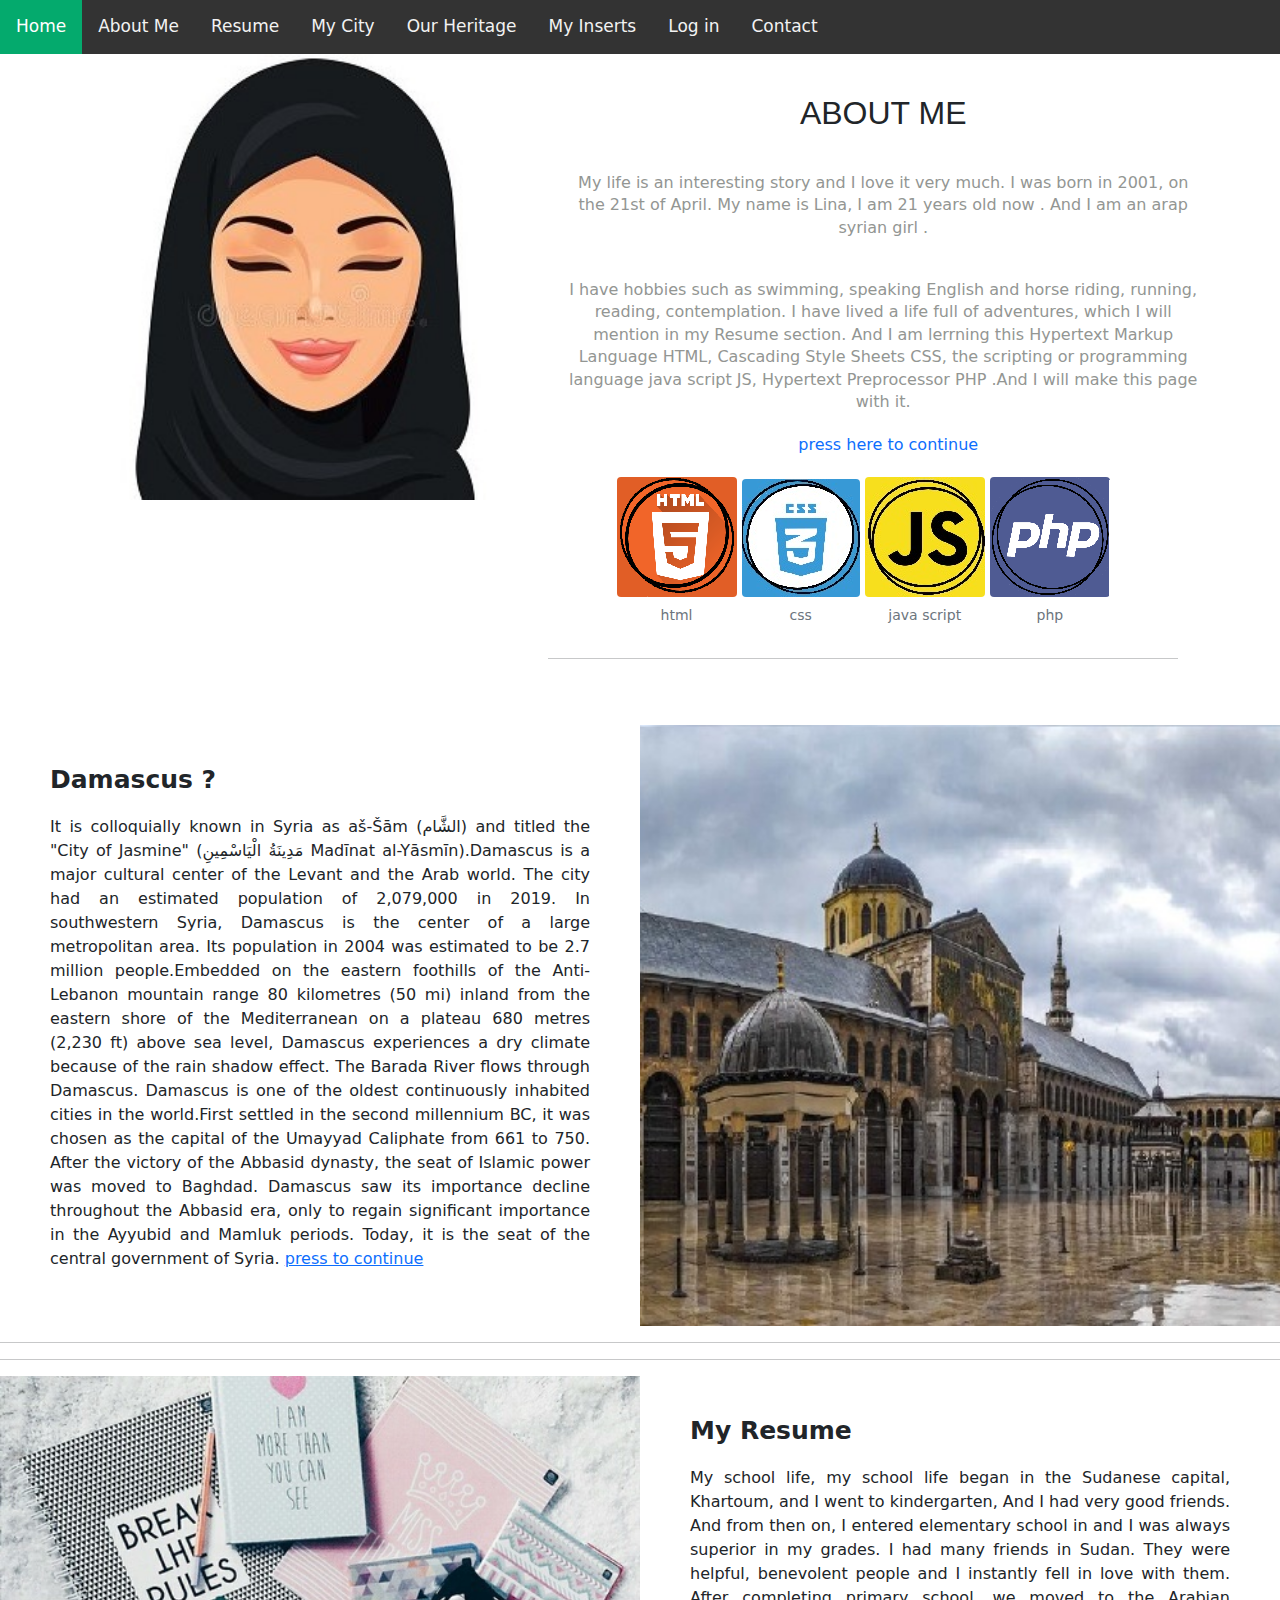
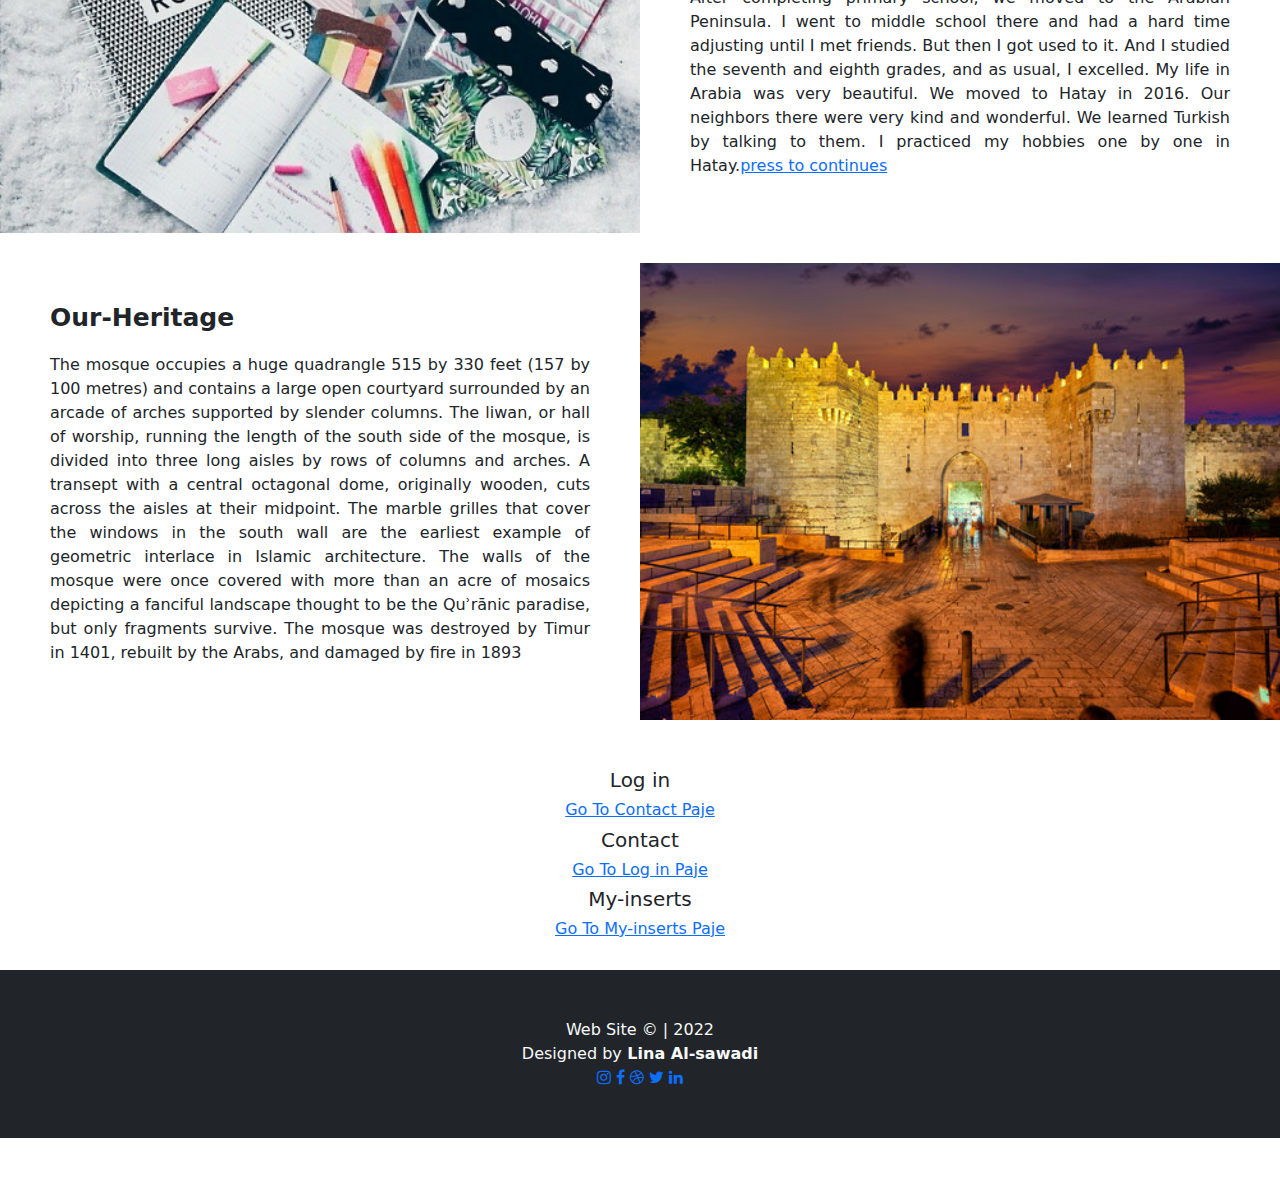
<file: index.html>
<!DOCTYPE html>
<html lang="en">
    <head>
<meta charset="UTF-8">
<title>ME LINA ALSAWADI</title>
<link rel="stylesheet" type="text/css" href="css/normalize.css">
<meta description="about me ">
<meta name="viewport" content="width=device-width, initial-scale=1">

    <!-- Bootstrap CSS -->
    <link href="https://cdn.jsdelivr.net/npm/bootstrap@5.1.3/dist/css/bootstrap.min.css" rel="stylesheet" integrity="sha384-1BmE4kWBq78iYhFldvKuhfTAU6auU8tT94WrHftjDbrCEXSU1oBoqyl2QvZ6jIW3" crossorigin="anonymous">

    <link rel="stylesheet" type="text/css" href="css/proje1_Deneme.css">
<link rel="stylesheet" href="css/bootstrap.min.css">
<link rel="stylesheet" href="https://cdnjs.cloudflare.com/ajax/libs/font-awesome/4.7.0/css/font-awesome.min.css">
<link rel="stylesheet" type="text/css" href="css/style.css" media="all" />

    <script src="js/bootstrap.min.js" ></script>

    </head>
<body>
      
   
          
<div class="topnav" id="myTopnav">
  <a href="#" class="active">Home</a>
  <a href="about-me.html">About Me</a>
  <a href="resume.html">Resume</a>
  <a href="my-city.html">My City</a>
  <a href="our-heritage.html">Our Heritage</a>
  <a href="my-inserts.html">My Inserts</a>
  <a href="login.html">Log in</a>
  <a href="contact-me.html">Contact</a>
  <a href="javascript:void(0);" class="icon" onclick="myFunction()">
    <i class="fa fa-bars"></i>
  </a>
</div>


        <!--START ABOUT ME-->
        <div class="about-me">

          <div class="container">
            <div class="image">
              
               <img src="images/avatar.jpg" class="img-fluid" alt="...">
            </div>
            <div class="info">

                     <h2>about Me</h2>
                        <p>My life is an interesting story and I love it very much. I was born in 2001, on the 21st of April. My name is Lina, I am 21 years old now . And I am an arap syrian girl .</p>
                        <p>     I have hobbies such as swimming, speaking English and horse riding, running, reading, contemplation.  I have lived a life full of adventures, which I will mention in my Resume section. And I am lerrning this Hypertext Markup Language HTML, Cascading Style Sheets CSS,  the scripting or programming language java script JS, Hypertext Preprocessor PHP .And I will make this page with it. </p>
                        <a href="about-me.html">press here to continue</a>
                  <div class="hobbies">
                    <figure class="figure">
                      <img src="images/html.png" class="figure-img img-fluid rounded" alt="...">
                      <figcaption class="figure-caption">html</figcaption>
                    </figure>
                    <figure class="figure">
                      <img src="images/css.png" class="figure-img img-fluid rounded" alt="...">
                      <figcaption class="figure-caption">css</figcaption>
                    </figure>
                    <figure class="figure">
                      <img src="images/js.jpg" class="figure-img img-fluid rounded" alt="...">
                      <figcaption class="figure-caption">java script</figcaption>
                    </figure>
                    <figure class="figure">
                      <img src="images/php.png" class="figure-img img-fluid rounded" alt="...">
                      <figcaption class="figure-caption">php</figcaption>
                    </figure>
                <hr>
            </div>
          </div>
        </div>
      </div>

        <!--END  ABOUT   ME-->

        <!--START MY CITY-->
       <div>
        <div class="my-city">
          <div class="section-container">
            <div class="columns content">
               <div class="content-container">
                  <h5>Damascus ?</h5>
                  <p>
                    It is colloquially known in Syria as aš-Šām (الشَّام) and titled the "City of Jasmine" (مَدِينَةُ الْيَاسْمِينِ Madīnat al-Yāsmīn).Damascus is a major cultural center of the Levant and the Arab world. The city had an estimated population of 2,079,000 in 2019.
        
                    In southwestern Syria, Damascus is the center of a large metropolitan area. Its population in 2004 was estimated to be 2.7 million people.Embedded on the eastern foothills of the Anti-Lebanon mountain range 80 kilometres (50 mi) inland from the eastern shore of the Mediterranean on a plateau 680 metres (2,230 ft) above sea level, Damascus experiences a dry climate because of the rain shadow effect. The Barada River flows through Damascus.
                    
                    Damascus is one of the oldest continuously inhabited cities in the world.First settled in the second millennium BC, it was chosen as the capital of the Umayyad Caliphate from 661 to 750. After the victory of the Abbasid dynasty, the seat of Islamic power was moved to Baghdad. Damascus saw its importance decline throughout the Abbasid era, only to regain significant importance in the Ayyubid and Mamluk periods. Today, it is the seat of the central government of Syria. <a href="my-city.html">press to continue</a></p>
                           </p>
               </div>
            </div>
            <div class="columns image" style="background-image:url('damascus/damascus.jpg')">
               &nbsp;
            </div>
      </div>



        <!--END   MY  CITY-->

        <hr>
        <hr>
        <!--START     RESUME-->
        <div class="resume">
          <div class="section-container">
            <div class="columns image" style="background-image:url('damascus/study.jpg')">
               &nbsp;
            </div>
            <div class="columns content">
               <div class="content-container">
                  <h5>My Resume</h5>
                  <p>
                    My school life, my school life began in the Sudanese capital, Khartoum, and I went to kindergarten,
 And I had very good friends. And from then on, I entered elementary school in and I was always superior in my grades. I had many friends in Sudan. They were helpful, benevolent people and I instantly fell in love with them. After completing primary school, we moved to the Arabian Peninsula. I went to middle school there and had a hard time adjusting until I met friends. But then I got used to it. And I studied the seventh and eighth grades, and as usual, I excelled. My life in Arabia was very beautiful. We moved to Hatay in 2016. Our neighbors there were very kind and wonderful. We learned Turkish by talking to them. I practiced my hobbies one by one in Hatay.<a href="resume.html">press to continues</a>
                  </p>
               </div>
            </div>
         </div>
            
        </div>

        <div>
          <div class="my-city">
            <div class="section-container">
              <div class="columns content">
                 <div class="content-container">
                    <h5>Our-Heritage</h5>
                    <p>
                      The mosque occupies a huge quadrangle 515 by 330 feet (157 by 100 metres) and contains a large open courtyard surrounded by an arcade of arches supported by slender columns. The liwan, or hall of worship, running the length of the south side of the mosque, is divided into three long aisles by rows of columns and arches. A transept with a central octagonal dome, originally wooden, cuts across the aisles at their midpoint. The marble grilles that cover the windows in the south wall are the earliest example of geometric interlace in Islamic architecture. The walls of the mosque were once covered with more than an acre of mosaics depicting a fanciful landscape thought to be the Quʾrānic paradise, but only fragments survive. The mosque was destroyed by Timur in 1401, rebuilt by the Arabs, and damaged by fire in 1893       
                      </p>       
                       </div>
              </div>
              <div class="columns image" style="background-image:url('damascus/360_F_309929042_dO1wbVIYt9ZJgzGYjP9IMIwEg3j2sZ5L.jpg')">
                 &nbsp;
              </div>
        </div>
  

        <!-- START  MY   EDUCATION-->
        <br>
        <br>
       
        <row >
        <div class="go-to" class="col-md-4">
                  <h5>Log in</h5>
                     <a href="contact-me.html"><h6>Go To Contact Paje</h6></a>
        </div>

        

        <div class="go-to" class="col-md-4">
                  <h5>Contact</h5>
                     <a href="login.html"><h6>Go To Log in Paje</h6></a>
        </div>

      

        <div class="go-to" class="col-md-4">
                  <h5>My-inserts</h5>
                     <a href="my-inserts.html"><h6>Go To My-inserts Paje</h6></a>
        </div>

        
       
      </row>
      
<br>
             <!-- START   FOOTER-->

             
              <div class="bg-dark text-light text-center">
                <p class="align-middle p-5 mb-0">
                  <span>Web Site &copy; | 2022 </span><br>
                  <span>Designed by<b> Lina Al-sawadi</b></span><br>
                  <span><a href="https://www.instagram.com/"><i class="fa fa-instagram"></i></a>
                  <span><a href="https://www.facebook.com/"><i class="fa fa-facebook"></i></a>
                    <a href="https://dribbble.com/"><i class="fa fa-dribbble"></i></a>
                    <a href="https://twitter.com/"><i class="fa fa-twitter"></i></a>
                    <a href="https://www.linkedin.com/"><i class="fa fa-linkedin"></i></a></span>
                  </p>
              </div>




             <!-- START    FOOTER-->

             <script src="https://cdn.jsdelivr.net/npm/bootstrap@5.1.3/dist/js/bootstrap.bundle.min.js" integrity="sha384-ka7Sk0Gln4gmtz2MlQnikT1wXgYsOg+OMhuP+IlRH9sENBO0LRn5q+8nbTov4+1p" crossorigin="anonymous"></script>
             <script>
              function myFunction() {
                var x = document.getElementById("myTopnav");
                if (x.className === "topnav") {
                  x.className += " responsive";
                } else {
                  x.className = "topnav";
                }
              }
              </script>
</body>
</html>
</file>
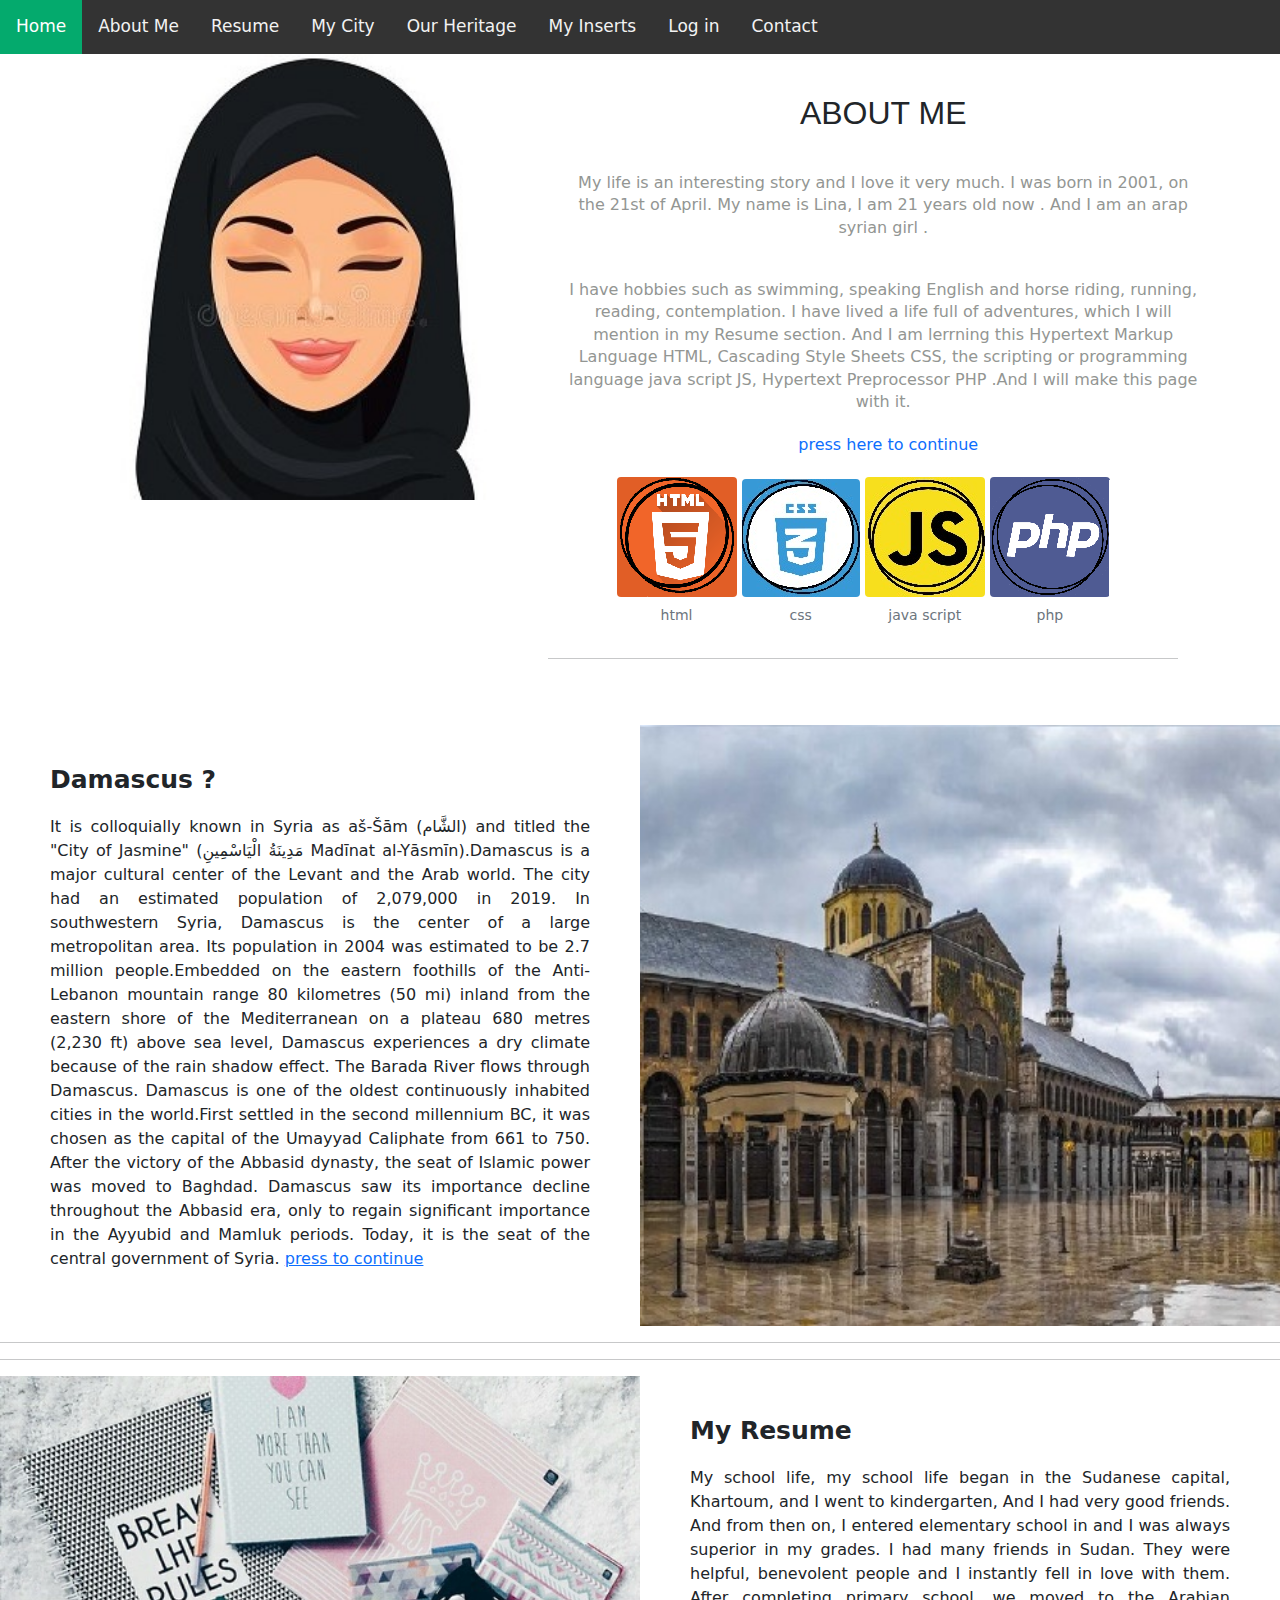
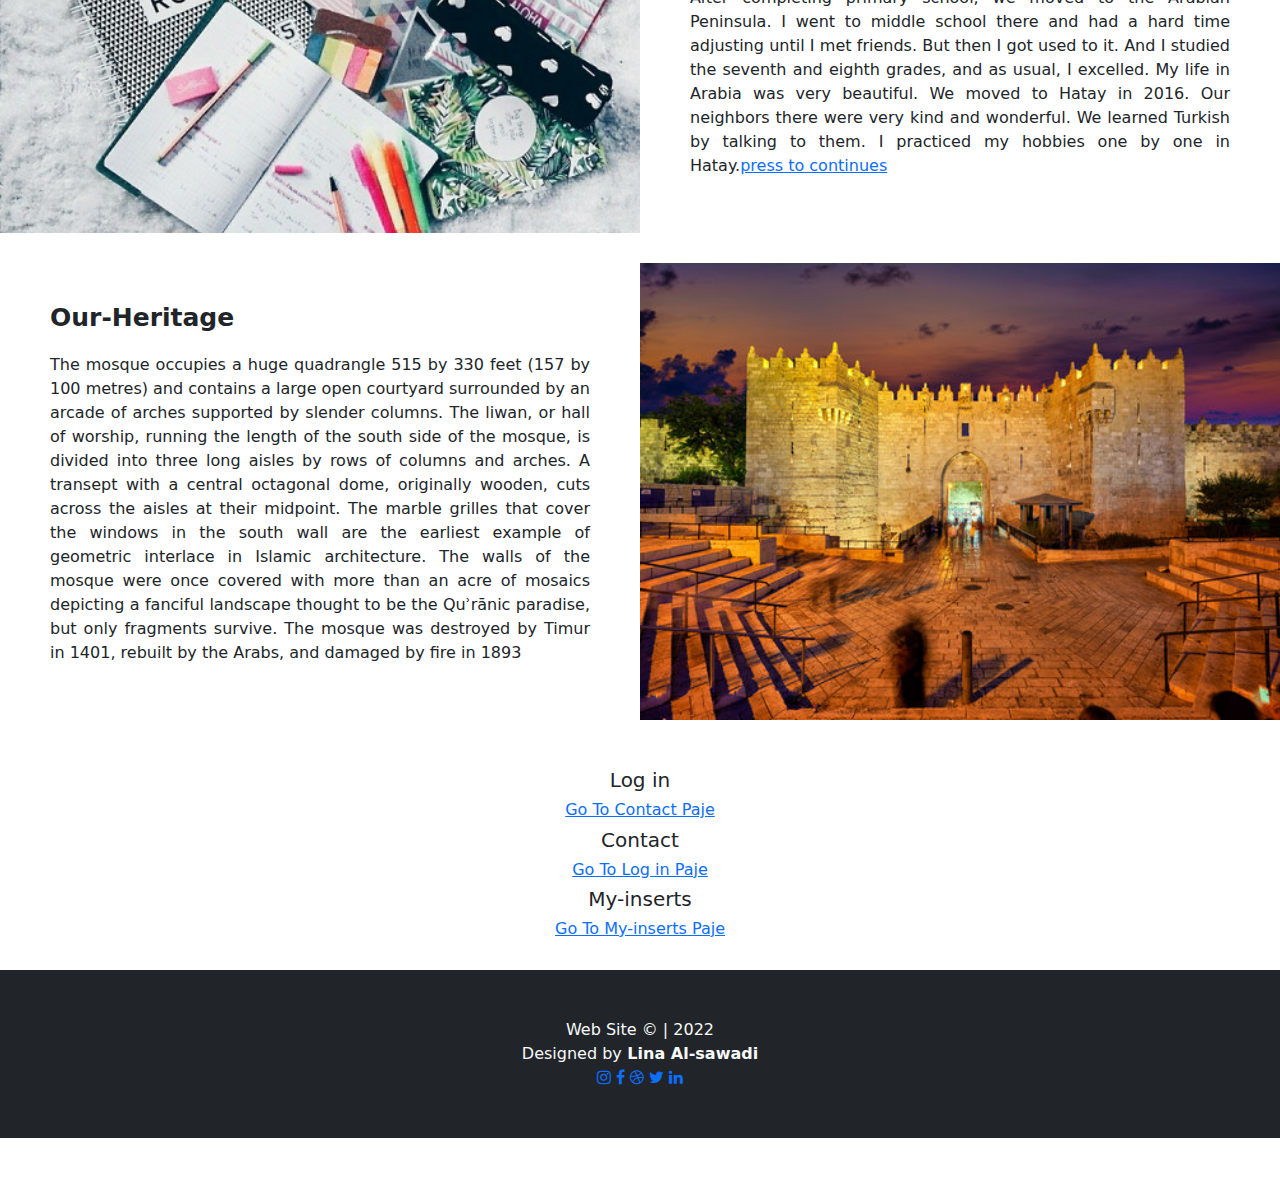
<file: proje1_Deneme.html>
<!DOCTYPE html>
<html lang="en">
    <head>
<meta charset="UTF-8">
<title>ME LINA ALSAWADI</title>
<link rel="stylesheet" type="text/css" href="css/normalize.css">
<meta description="about me ">
<meta name="viewport" content="width=device-width, initial-scale=1">

    <!-- Bootstrap CSS -->
    <link href="https://cdn.jsdelivr.net/npm/bootstrap@5.1.3/dist/css/bootstrap.min.css" rel="stylesheet" integrity="sha384-1BmE4kWBq78iYhFldvKuhfTAU6auU8tT94WrHftjDbrCEXSU1oBoqyl2QvZ6jIW3" crossorigin="anonymous">

    <link rel="stylesheet" type="text/css" href="css/proje1_Deneme.css">
<link rel="stylesheet" href="css/bootstrap.min.css">
<link rel="stylesheet" href="https://cdnjs.cloudflare.com/ajax/libs/font-awesome/4.7.0/css/font-awesome.min.css">
<link rel="stylesheet" type="text/css" href="css/style.css" media="all" />

    <script src="js/bootstrap.min.js" ></script>

    </head>
<body>
      
   
          
<div class="topnav" id="myTopnav">
  <a href="#" class="active">Home</a>
  <a href="about-me.html">About Me</a>
  <a href="resume.html">Resume</a>
  <a href="my-city.html">My City</a>
  <a href="our-heritage.html">Our Heritage</a>
  <a href="my-inserts.html">My Inserts</a>
  <a href="login.html">Log in</a>
  <a href="contact-me.html">Contact</a>
  <a href="javascript:void(0);" class="icon" onclick="myFunction()">
    <i class="fa fa-bars"></i>
  </a>
</div>

        <!--END   HEADER-->


        <!--START FEATURES-->
        <!-- <div>

           <div class="features">
  
              <div class="container">
                        <div class="feat">
                          <h2>Who am I</h2>
                          <p>I am Lina Alsawadi an Arab Syrian girl,from Damascus, and I study computer engineering at Sakarya University, and I feel proud of that.</p>
                        </div>

                        <div class="feat">
                          <h2>GOALS</h2>
                          <p>I hope to achieve the highest ranks, make difference in this short life .keep your goals out of reach, but not out of sight.</p>
                        </div>


                        <div class="feat">
                          <h2>HOPPIES</h2>
                          <p>Do what is meaningful
                            Focus on the things that matter and become the designer of your best life. It's all in your hands. .</p>
                        </div>
              </div>
          </div>

        </div> -->

        <!--START FEATURES-->



        <!--START ABOUT ME-->
        <div class="about-me">

          <div class="container">
            <div class="image">
              
               <img src="images/avatar.jpg" class="img-fluid" alt="...">
            </div>
            <div class="info">

                     <h2>about Me</h2>
                        <p>My life is an interesting story and I love it very much. I was born in 2001, on the 21st of April. My name is Lina, I am 21 years old now . And I am an arap syrian girl .</p>
                        <p>     I have hobbies such as swimming, speaking English and horse riding, running, reading, contemplation.  I have lived a life full of adventures, which I will mention in my Resume section. And I am lerrning this Hypertext Markup Language HTML, Cascading Style Sheets CSS,  the scripting or programming language java script JS, Hypertext Preprocessor PHP .And I will make this page with it. </p>
                        <a href="about-me.html">press here to continue</a>
                  <div class="hobbies">
                    <figure class="figure">
                      <img src="images/html.png" class="figure-img img-fluid rounded" alt="...">
                      <figcaption class="figure-caption">html</figcaption>
                    </figure>
                    <figure class="figure">
                      <img src="images/css.png" class="figure-img img-fluid rounded" alt="...">
                      <figcaption class="figure-caption">css</figcaption>
                    </figure>
                    <figure class="figure">
                      <img src="images/js.jpg" class="figure-img img-fluid rounded" alt="...">
                      <figcaption class="figure-caption">java script</figcaption>
                    </figure>
                    <figure class="figure">
                      <img src="images/php.png" class="figure-img img-fluid rounded" alt="...">
                      <figcaption class="figure-caption">php</figcaption>
                    </figure>
                <hr>
            </div>
          </div>
        </div>
      </div>

        <!--END  ABOUT   ME-->

        <!--START MY CITY-->
       <div>
        <div class="my-city">
          <div class="section-container">
            <div class="columns content">
               <div class="content-container">
                  <h5>Damascus ?</h5>
                  <p>
                    It is colloquially known in Syria as aš-Šām (الشَّام) and titled the "City of Jasmine" (مَدِينَةُ الْيَاسْمِينِ Madīnat al-Yāsmīn).Damascus is a major cultural center of the Levant and the Arab world. The city had an estimated population of 2,079,000 in 2019.
        
                    In southwestern Syria, Damascus is the center of a large metropolitan area. Its population in 2004 was estimated to be 2.7 million people.Embedded on the eastern foothills of the Anti-Lebanon mountain range 80 kilometres (50 mi) inland from the eastern shore of the Mediterranean on a plateau 680 metres (2,230 ft) above sea level, Damascus experiences a dry climate because of the rain shadow effect. The Barada River flows through Damascus.
                    
                    Damascus is one of the oldest continuously inhabited cities in the world.First settled in the second millennium BC, it was chosen as the capital of the Umayyad Caliphate from 661 to 750. After the victory of the Abbasid dynasty, the seat of Islamic power was moved to Baghdad. Damascus saw its importance decline throughout the Abbasid era, only to regain significant importance in the Ayyubid and Mamluk periods. Today, it is the seat of the central government of Syria. <a href="my-city.html">press to continue</a></p>
                           </p>
               </div>
            </div>
            <div class="columns image" style="background-image:url('damascus/damascus.jpg')">
               &nbsp;
            </div>
      </div>



        <!--END   MY  CITY-->

        <hr>
        <hr>
        <!--START     RESUME-->
        <div class="resume">
          <div class="section-container">
            <div class="columns image" style="background-image:url('damascus/study.jpg')">
               &nbsp;
            </div>
            <div class="columns content">
               <div class="content-container">
                  <h5>My Resume</h5>
                  <p>
                    My school life, my school life began in the Sudanese capital, Khartoum, and I went to kindergarten,
 And I had very good friends. And from then on, I entered elementary school in and I was always superior in my grades. I had many friends in Sudan. They were helpful, benevolent people and I instantly fell in love with them. After completing primary school, we moved to the Arabian Peninsula. I went to middle school there and had a hard time adjusting until I met friends. But then I got used to it. And I studied the seventh and eighth grades, and as usual, I excelled. My life in Arabia was very beautiful. We moved to Hatay in 2016. Our neighbors there were very kind and wonderful. We learned Turkish by talking to them. I practiced my hobbies one by one in Hatay.<a href="resume.html">press to continues</a>
                  </p>
               </div>
            </div>
         </div>
            
        </div>

        <div>
          <div class="my-city">
            <div class="section-container">
              <div class="columns content">
                 <div class="content-container">
                    <h5>Our-Heritage</h5>
                    <p>
                      The mosque occupies a huge quadrangle 515 by 330 feet (157 by 100 metres) and contains a large open courtyard surrounded by an arcade of arches supported by slender columns. The liwan, or hall of worship, running the length of the south side of the mosque, is divided into three long aisles by rows of columns and arches. A transept with a central octagonal dome, originally wooden, cuts across the aisles at their midpoint. The marble grilles that cover the windows in the south wall are the earliest example of geometric interlace in Islamic architecture. The walls of the mosque were once covered with more than an acre of mosaics depicting a fanciful landscape thought to be the Quʾrānic paradise, but only fragments survive. The mosque was destroyed by Timur in 1401, rebuilt by the Arabs, and damaged by fire in 1893       
                      </p>       
                       </div>
              </div>
              <div class="columns image" style="background-image:url('damascus/360_F_309929042_dO1wbVIYt9ZJgzGYjP9IMIwEg3j2sZ5L.jpg')">
                 &nbsp;
              </div>
        </div>
  

        <!-- START  MY   EDUCATION-->
        <br>
        <br>
       
        <row >
        <div class="go-to" class="col-md-4">
                  <h5>Log in</h5>
                     <a href="contact-me.html"><h6>Go To Contact Paje</h6></a>
        </div>

        

        <div class="go-to" class="col-md-4">
                  <h5>Contact</h5>
                     <a href="login.html"><h6>Go To Log in Paje</h6></a>
        </div>

      

        <div class="go-to" class="col-md-4">
                  <h5>My-inserts</h5>
                     <a href="my-inserts.html"><h6>Go To My-inserts Paje</h6></a>
        </div>

        
       
      </row>
      
<br>
             <!-- START   FOOTER-->

             
              <div class="bg-dark text-light text-center">
                <p class="align-middle p-5 mb-0">
                  <span>Web Site &copy; | 2022 </span><br>
                  <span>Designed by<b> Lina Al-sawadi</b></span><br>
                  <span><a href="https://www.instagram.com/"><i class="fa fa-instagram"></i></a>
                  <span><a href="https://www.facebook.com/"><i class="fa fa-facebook"></i></a>
                    <a href="https://dribbble.com/"><i class="fa fa-dribbble"></i></a>
                    <a href="https://twitter.com/"><i class="fa fa-twitter"></i></a>
                    <a href="https://www.linkedin.com/"><i class="fa fa-linkedin"></i></a></span>
                  </p>
              </div>




             <!-- START    FOOTER-->

             <script src="https://cdn.jsdelivr.net/npm/bootstrap@5.1.3/dist/js/bootstrap.bundle.min.js" integrity="sha384-ka7Sk0Gln4gmtz2MlQnikT1wXgYsOg+OMhuP+IlRH9sENBO0LRn5q+8nbTov4+1p" crossorigin="anonymous"></script>
             <script>
              function myFunction() {
                var x = document.getElementById("myTopnav");
                if (x.className === "topnav") {
                  x.className += " responsive";
                } else {
                  x.className = "topnav";
                }
              }
              </script>
</body>
</html>
</file>
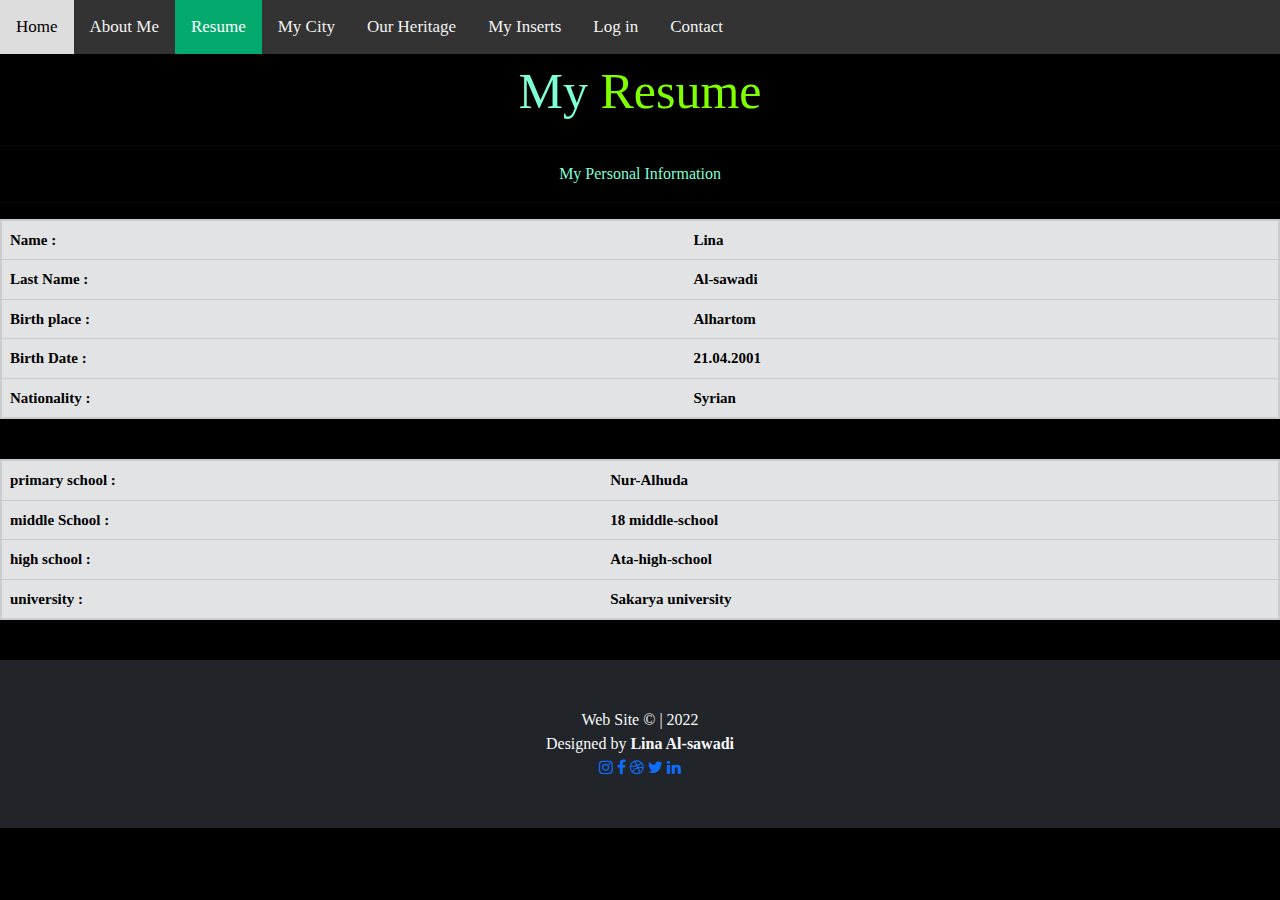
<file: resume.html>
<!DOCTYPE html>
<html lang="en">
    <head>
<meta charset="UTF-8">
<title>Resume</title>
<link rel="stylesheet" type="text/css" href="css/normalize.css">
<meta description="about me ">
<meta name="viewport" content="width=device-width, initial-scale=1">

    <!-- Bootstrap CSS -->
    <link href="https://cdn.jsdelivr.net/npm/bootstrap@5.1.3/dist/css/bootstrap.min.css" rel="stylesheet" integrity="sha384-1BmE4kWBq78iYhFldvKuhfTAU6auU8tT94WrHftjDbrCEXSU1oBoqyl2QvZ6jIW3" crossorigin="anonymous">

    <link rel="stylesheet" type="text/css" href="css/proje1_Deneme.css">
<link rel="stylesheet" href="css/bootstrap.min.css">
<link rel="stylesheet" href="https://cdnjs.cloudflare.com/ajax/libs/font-awesome/4.7.0/css/font-awesome.min.css">
<link rel="stylesheet" type="text/css" href="css/style.css" media="all" />

    <script src="js/bootstrap.min.js" ></script>

    <style>
        
  

  .address{
            font-size:large;
            font-family: Cambria, Cochin, Georgia, Times, 'Times New Roman', serif;
            text-align: center;
            text-transform: capitalize;
            font-size: 50px;
            background-color: #000000;
            color: aquamarine;
        }
        

        .address  span{
            color:chartreuse;
        }
        Body

{  

background-color: #fff;

font-family: Calibri;

}

h1 {

font-weight:bold;

color: #4682B4;

text-align: center;

}

table {

color: white;

font-size: 15px;

font-weight: bold;

background-color: #696969;

border-collapse: collapse;

border: 2px solid navy;

  }

    </style>
    </head>
<body style="background:#000000;">

    <div class="topnav" id="myTopnav">
        <a href="index.html" >Home</a>
        <a href="about-me.html">About Me</a>
        <a href="#" class="active">Resume</a>
        <a href="my-city.html">My City</a>
        <a href="our-heritage.html">Our Heritage</a>
        <a href="my-inserts.html">My Inserts</a>
        <a href="login.html">Log in</a>
        <a href="contact-me.html">Contact</a>
        <a href="javascript:void(0);" class="icon" onclick="myFunction()">
          <i class="fa fa-bars"></i>
        </a>
      </div>
      
      <header class="address">
        my <span>resume</span>
      </header>
       
       


<hr>
<center style="color: aquamarine;">My Personal Information</center>
<hr>
<section>
<table class="table table-secondary">

  <tbody>
    <tr>
      <th>Name :</th>
      <td>Lina </td>
    </tr>
    <tr>
      <th>Last Name :</th>
      <td>Al-sawadi</td>
    </tr>
    <tr>
      <th>Birth place : </th>
      <td>Alhartom</td>
    </tr>
    <tr>
      <th>Birth Date : </th>
      <td>21.04.2001</td>
    </tr>
    <tr>
      <th>Nationality : </th>
      <td>Syrian</td>
    </tr>
  </tbody>

</table>
<br>

</section>

<section>
<table class="table table-secondary">

  <tbody>
    <tr>
      <th>primary school :</th>
      <td>Nur-Alhuda </td>
    </tr>
    <tr>
      <th>middle School :</th>
      <td>18 middle-school</td>
    </tr>
    <tr>
      <th>high school : </th>
      <td>Ata-high-school </td>
    </tr>
    <tr>
      <th>university : </th>
      <td>Sakarya university</td>
    </tr>
  </tbody>

</table>
<br>

</section>









      <div class="bg-dark text-light text-center">
        <p class="align-middle p-5 mb-0">
          <span>Web Site &copy; | 2022 </span><br>
          <span>Designed by<b> Lina Al-sawadi</b></span><br>
          <span><a href="https://www.instagram.com/"><i class="fa fa-instagram"></i></a>
          <span><a href="https://www.facebook.com/"><i class="fa fa-facebook"></i></a>
            <a href="https://dribbble.com/"><i class="fa fa-dribbble"></i></a>
            <a href="https://twitter.com/"><i class="fa fa-twitter"></i></a>
            <a href="https://www.linkedin.com/"><i class="fa fa-linkedin"></i></a></span>
          </p>
      </div>



     <script src="https://cdn.jsdelivr.net/npm/bootstrap@5.1.3/dist/js/bootstrap.bundle.min.js" integrity="sha384-ka7Sk0Gln4gmtz2MlQnikT1wXgYsOg+OMhuP+IlRH9sENBO0LRn5q+8nbTov4+1p" crossorigin="anonymous"></script>
      <script>
       function myFunction() {
         var x = document.getElementById("myTopnav");
         if (x.className === "topnav") {
           x.className += " responsive";
         } else {
           x.className = "topnav";
         }
       }
       </script>
 </body>
 </html>
</file>
<file: css/proje1_Deneme.css>
/*        Start   Rules             */
body {
    margin: 0;
    font-family: Arial, Helvetica, sans-serif;
  }
  
  * {
    box-sizing: border-box;
  }
  
  /* Position the image container (needed to position the left and right arrows) */
  .container {
    position: relative;
  }
  
  /* Hide the images by default */
  .mySlides {
    display: none;
  }
  
  /* Add a pointer when hovering over the thumbnail images */
  .cursor {
    cursor: pointer;
  }
  
  /* Next & previous buttons */
  .prev,
  .next {
    cursor: pointer;
    position: absolute;
    top: 40%;
    width: auto;
    padding: 16px;
    margin-top: -50px;
    color: white;
    font-weight: bold;
    font-size: 20px;
    border-radius: 0 3px 3px 0;
    user-select: none;
    -webkit-user-select: none;
  }
  
  /* Position the "next button" to the right */
  .next {
    right: 0;
    border-radius: 3px 0 0 3px;
  }
  
  /* On hover, add a black background color with a little bit see-through */
  .prev:hover,
  .next:hover {
    background-color: rgba(0, 0, 0, 0.8);
  }
  
  /* Number text (1/3 etc) */
  .numbertext {
    color: #f2f2f2;
    font-size: 12px;
    padding: 8px 12px;
    position: absolute;
    top: 0;
  }
  
  /* Container for image text */
  .caption-container {
    text-align: center;
    background-color: #222;
    padding: 2px 16px;
    color: white;
  }
  
  .row:after {
    content: "";
    display: table;
    clear: both;
  }
  
  /* Six columns side by side */
  .column {
    float: left;
    width: 16.66%;
  }
  
  /* Add a transparency effect for thumnbail images */
  .demo {
    opacity: 0.6;
  }
  
  .active,
  .demo:hover {
    opacity: 1;
  }






  .topnav {
    overflow: hidden;
    background-color: #333;
  }
  
  .topnav a {
    float: left;
    display: block;
    color: #f2f2f2;
    text-align: center;
    padding: 14px 16px;
    text-decoration: none;
    font-size: 17px;
  }
  
  .topnav a:hover {
    background-color: #ddd;
    color: black;
  }
  
  .topnav a.active {
    background-color: #04AA6D;
    color: white;
  }
  
  .topnav .icon {
    display: none;
  }
  
  @media screen and (max-width: 600px) {
    .topnav a:not(:first-child) {display: none;}
    .topnav a.icon {
      float: right;
      display: block;
    }
  }
  
  @media screen and (max-width: 600px) {
    .topnav.responsive {position: relative;}
    .topnav.responsive .icon {
      position: absolute;
      right: 0;
      top: 0;
    }
    .topnav.responsive a {
      float: none;
      display: block;
      text-align: left;
    }
  }

.clearfix{clear:both}

.container{
    width: 95%;
    margin: auto;
}
/*     Start    Header    */
.header .slider{
    background-image:url('dene.jpg');
    -webkit-background-size:cover;
    -moz-background-size:cover;/*css3*/
    -o-background-size:cover;  /*css3*/
    background-size:cover;     /*css3*/
    height: 25%;
    overflow: hidden;
}

.header .slider .intro{
    height: 600px;
    text-align:center;
    color:#fff;
    padding-top:200px;
 }



.topnav {
    background-color: #333;
    overflow: hidden;
  }
  
  /* Style the links inside the navigation bar */
  .topnav a {
    float: left;
    display: block;
    color: #f2f2f2;
    text-align: center;
    padding: 14px 16px;
    text-decoration: none;
    font-size: 17px;
  }
  
  /* Change the color of links on hover */
  .topnav a:hover {
    background-color: #ddd;
    color: black;
  }
  
  /* Add an active class to highlight the current page */
  .topnav a.active {
    background-color: #04AA6D;
    color: white;
  }
  
  /* Hide the link that should open and close the topnav on small screens */
  .topnav .icon {
    display: none;
  }
  
/*     End     Header    */
/*       Start  about-me    */
.about-me {
   /* background-color:#f2f2f2;*/
    overflow :hidden;
}

.about-me .image{  
    float:left;
    width:40%;
    height: 100%;
    height:300px;
}

.about-me .image img{
    width:100%;
}

.about-me .info h2{
    font-family: 'Gill Sans', 'Gill Sans MT', Calibri, 'Trebuchet MS', sans-serif;
    text-transform:uppercase;
    margin:40px 0px 20px 40px;
    text-align: center;
}

.about-me .info > p{
    margin:40px 0px 20px 40px;
    line-height:1.4;
    color:rgb(147,150,147);
    text-align: center;
}

.about-me .info p{
    margin:40px 0px 20px 40px;
    text-align: center;
}

.about-me .info {
    float:right;
    text-align: left;
    width:60%;
    text-align: center;
}

.about-me .info a{
   text-decoration: none;
   text-align: center;
   margin: 0 0 0 50px;
}

  .about-me .info .hobbies{
      overflow:hidden;
      margin:20px;
  }

  .about-me .info .hobbies > div{
      margin: 0;
      padding: 0%;
      float:left;
      width:25%;
      min-height: 100px;
      height: 50%;
  }

  
/*       End    about-me    */

/*       Start  my-city    */

.my-city {
    padding-top:30px;
    padding-bottom:30px;
    overflow:hidden;
}
*
{
padding:0;
margin:0;
}
body
{
overflow-x:hidden;
font-family:'PT Sans', sans-serif;
}
.my-city .section-container
{
--bs-gutter-x: 1.5rem;
--bs-gutter-y: 0;
display: flex;
flex-wrap: wrap;
}
.my-city .section-container .columns
{
flex:0 0 auto;
width:50%;
}
.my-city .section-container .columns.image
{
background-position:center;
background-repeat:no-repeat;
background-size:cover;
}
.my-city .section-container .columns.content .content-container
{
padding:40px 50px;
}
.my-city .section-container .columns.content .content-container h5
{
font-weight:700;
font-size:25px;
margin-bottom:20px;
}
.my-city .section-container .columns.content .content-container p
{
font-weight:400;
font-size:16px;
margin-bottom:20px;
margin-bottom:15px;
text-align:justify;
}
@media screen and (max-width:767px)
{
.my-city .section-container
{
flex-flow:row wrap;
}
.my-city .section-container .columns.image{
display:block;
order:1;
width:100%;
height:250px;
}
.my-city .section-container .columns.content
{
display:block;
order:2;
width:100%;
}
.my-city .section-container .columns.content .content-container
{
padding:20px 35px;
}
.my-city .section-container .columns.content .content-container h5
{
margin-bottom:5px;
}
}

.contact-me .info h2{color:white;}

.contact-me .info p{color:darkgray;}

.contact-me .info,.contact-me .form
{
    float:left;
    width:50%;
}

.footer {
    background-color:#181818;
    color:darkgray;
    padding:20px 0px;
    text-align: center;
}




/*      END      CONTACT ME    */


/*        End     Rules             */

.go-to{
  text-align: center;
}
</file>
<file: css/style.css>
body {
	margin: 0;
	padding: 0;
	background: #fff;
}
h1 {
	font-family: verdana;
	text-align: center;
	font-size: 40px;
}
.row {
	width: 50%;
	margin: 0 auto;
}
.section {
	width: 50%;
	float: left;
}
.caption {
	width: 300px;
	height: 280px;
	text-align: center;
	margin: 40px auto;
	line-height: 25px;
}
.frame {
	position: relative;
	text-align: center;
	perspective: 500px;
	cursor: pointer;
}
.frame img {
	width: 300px;
	height: 300px;
}
.frame .text {
	width: 70%;
	height: 80%;
	padding: 5% 8%;
	position: absolute;
	content: "";
	top: 53%;
	left: 50%;
	transform: translate(-50%, -50%) rotateY(45deg);
	transform-origin: center;
	background: #fff;
	opacity: 0;
	transition: all 0.4s ease-in-out;
}
.frame:hover .text {
	transform: translate(-50%, -50%) rotateX(25deg);
	opacity: 1;
}
.frame .text-1 {
	transform: translate(-50%, -50%) rotateY(-30deg);
}
.frame:hover .text-1 {
	transform: translate(-50%, -50%) rotateX(-20deg);
	opacity: 1;
}
.frame .text h2 {
	color: #35a935;
	margin: 0;
}
.frame .text p {
	border-top-style: double;
	border-top-color: blue;
	border-bottom-style: double;
	border-bottom-color: green;
	padding: 5px 0;
}
.frame .text p a {
	color: green;
	background: d8b716;
	text-decoration: underline;
	text-decoration-style: wavy;
	padding: 8px 12px;
}
.frame .text p a:hover {
	color: #4545de;
}
.social i {
	padding: 0 10px;
	font-size: 20px;
	color: #4545de;
}
.social i:hover {
	color: green;
}


/* Media Query Start Here */

@media only screen and (max-width: 1250px) {
	.row {
		width: 70%;
	}
}
@media only screen and (max-width: 900px) {
	.row {
		width: 90%;
	}
}
@media only screen and (max-width: 768px) {
	h1 {
		font-size: 25px;
	}
	.section {
		width: 100%;
		float: none;
	}
}
</file>
